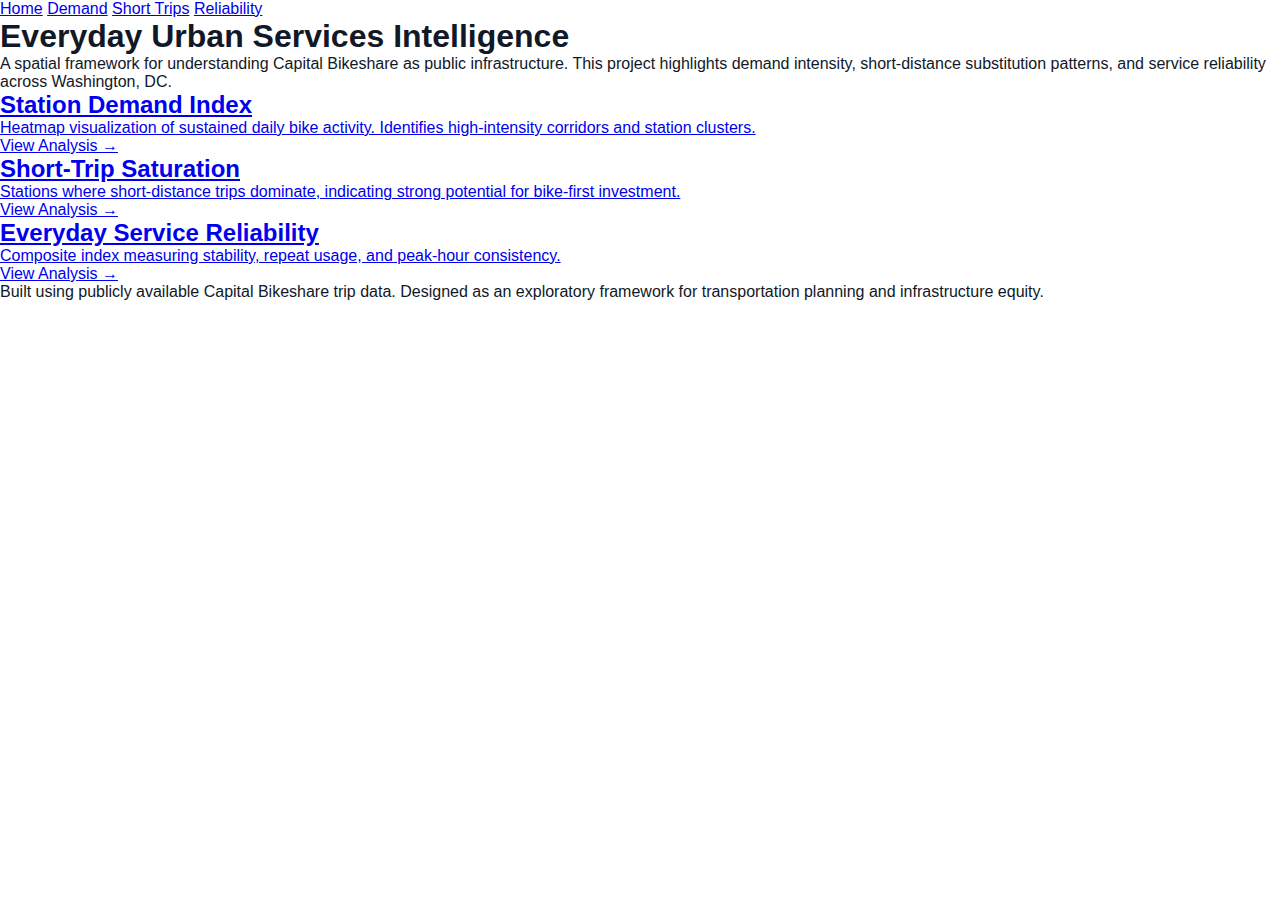
<file: index.html>
<!DOCTYPE html>
<html lang="en">
<head>
  <meta charset="utf-8" />
  <meta name="viewport" content="width=device-width, initial-scale=1" />
  <title>Everyday Urban Services Intelligence</title>
  <link rel="stylesheet" href="css/style.css" />
</head>

<body>

<nav>
  <a href="index.html">Home</a>
  <a href="demand.html">Demand</a>
  <a href="short-trips.html">Short Trips</a>
  <a href="reliability.html">Reliability</a>
</nav>

<section class="home-hero">
  <div class="container">
    <h1>Everyday Urban Services Intelligence</h1>
    <p>
      A spatial framework for understanding Capital Bikeshare as public infrastructure.
      This project highlights demand intensity, short-distance substitution patterns,
      and service reliability across Washington, DC.
    </p>
  </div>
</section>

<section class="home-grid">
  <div class="container grid">

    <a href="demand.html" class="box">
      <h2>Station Demand Index</h2>
      <p>
        Heatmap visualization of sustained daily bike activity.
        Identifies high-intensity corridors and station clusters.
      </p>
      <span>View Analysis →</span>
    </a>

    <a href="short-trips.html" class="box">
      <h2>Short-Trip Saturation</h2>
      <p>
        Stations where short-distance trips dominate,
        indicating strong potential for bike-first investment.
      </p>
      <span>View Analysis →</span>
    </a>

    <a href="reliability.html" class="box">
      <h2>Everyday Service Reliability</h2>
      <p>
        Composite index measuring stability, repeat usage,
        and peak-hour consistency.
      </p>
      <span>View Analysis →</span>
    </a>

  </div>
</section>

<section class="home-footer">
  <div class="container">
    <p>
      Built using publicly available Capital Bikeshare trip data.
      Designed as an exploratory framework for transportation planning and infrastructure equity.
    </p>
  </div>
</section>

</body>
</html>
</file>
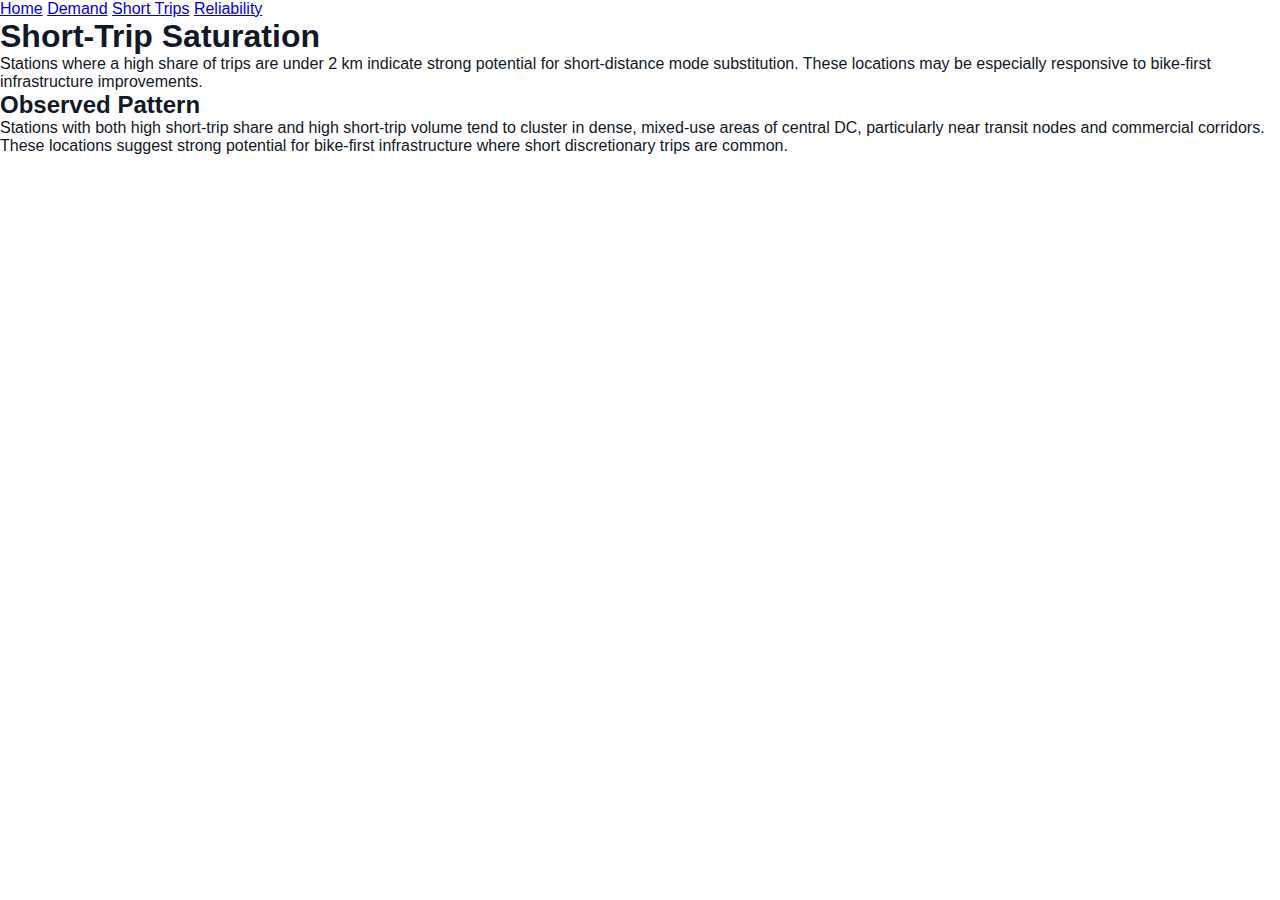
<file: short-trips.html>
<!DOCTYPE html>
<html lang="en">
<head>
  <meta charset="utf-8" />
  <meta name="viewport" content="width=device-width, initial-scale=1" />
  <title>Short-Trip Saturation | Everyday Urban Services Intelligence</title>

  <!-- Mapbox CSS -->
  <link href="https://api.mapbox.com/mapbox-gl-js/v2.15.0/mapbox-gl.css" rel="stylesheet" />

  <!-- Shared Site Styles -->
  <link rel="stylesheet" href="css/style.css" />

  <!-- Mapbox JS -->
  <script src="https://api.mapbox.com/mapbox-gl-js/v2.15.0/mapbox-gl.js"></script>
</head>

<body class="map-page">

<nav>
  <a href="index.html">Home</a>
  <a href="demand.html">Demand</a>
  <a href="short-trips.html">Short Trips</a>
  <a href="reliability.html">Reliability</a>
</nav>

<div class="content" style="padding-bottom: 0;">
  <h1>Short-Trip Saturation</h1>
  <p>
    Stations where a high share of trips are under 2 km indicate strong potential for
    short-distance mode substitution. These locations may be especially responsive
    to bike-first infrastructure improvements.
  </p>
</div>
<div class="content">
  <h2>Observed Pattern</h2>
  <p>
    Stations with both high short-trip share and high short-trip volume tend to
    cluster in dense, mixed-use areas of central DC, particularly near transit
    nodes and commercial corridors. These locations suggest strong potential for
    bike-first infrastructure where short discretionary trips are common.
  </p>
</div>

<div id="map"></div>

<!-- Page-Specific Map Logic -->
<script src="js/short-trips.js"></script>

<body class="map-page">
</html>
</file>
<file: css/style.css>
/* =========================
   Global Reset
   ========================= */

* {
  box-sizing: border-box;
  margin: 0;
  padding: 0;
}

body {
  font-family: -apple-system, BlinkMacSystemFont, "Segoe UI", Roboto, sans-serif;
  color: #111827;
  background: #ffffff;
}

/* =========================
   Navigation
   ========================= */

.top-nav {
  background: #ffffff;
  border-bottom: 1px solid #e5e7eb;
  padding: 18px 0;
}

.nav-container {
  max-width: 1100px;
  margin: 0 auto;
  padding: 0 20px;
  display: flex;
  justify-content: space-between;
  align-items: center;
}

.logo {
  font-size: 18px;
  font-weight: 700;
}

.nav-links a {
  margin-left: 24px;
  text-decoration: none;
  color: #374151;
  font-weight: 500;
  transition: color 0.2s ease;
}

.nav-links a:hover {
  color: #1d4ed8;
}

/* =========================
   Homepage Sections
   ========================= */

.intro {
  background: #f3f4f6;
  padding: 120px 20px 80px;
  text-align: center;
}

.intro h1 {
  font-size: 42px;
  margin-bottom: 16px;
  font-weight: 800;
}

.intro p {
  max-width: 750px;
  margin: 0 auto;
  font-size: 18px;
  line-height: 1.6;
  color: #4b5563;
}

.work-grid {
  display: grid;
  grid-template-columns: repeat(auto-fit, minmax(280px, 1fr));
  gap: 32px;
  max-width: 1100px;
  margin: 80px auto;
  padding: 0 20px;
}

.work-card {
  background: #ffffff;
  padding: 32px;
  border-radius: 8px;
  text-decoration: none;
  color: inherit;
  box-shadow: 0 6px 20px rgba(0,0,0,0.06);
  transition: transform 0.25s ease, box-shadow 0.25s ease;
  display: flex;
  flex-direction: column;
  justify-content: space-between;
}

.work-card:hover {
  transform: translateY(-6px);
  box-shadow: 0 10px 28px rgba(0,0,0,0.08);
}

.work-card h3 {
  font-size: 22px;
  margin-bottom: 12px;
}

.work-card p {
  font-size: 16px;
  color: #4b5563;
}

.cta {
  margin-top: 16px;
  font-weight: 600;
  color: #2563eb;
  font-size: 14px;
}
#map {
  width: 100%;
  height: 90
/* =========================
   Map Pages (CRITICAL)
   ========================= */


/* =========================
   Footer
   ========================= */

.footer-section {
  text-align: center;
  padding: 60px 20px;
  font-size: 14px;
  color: #6b7280;
  background: #fafafa;
}
</file>
